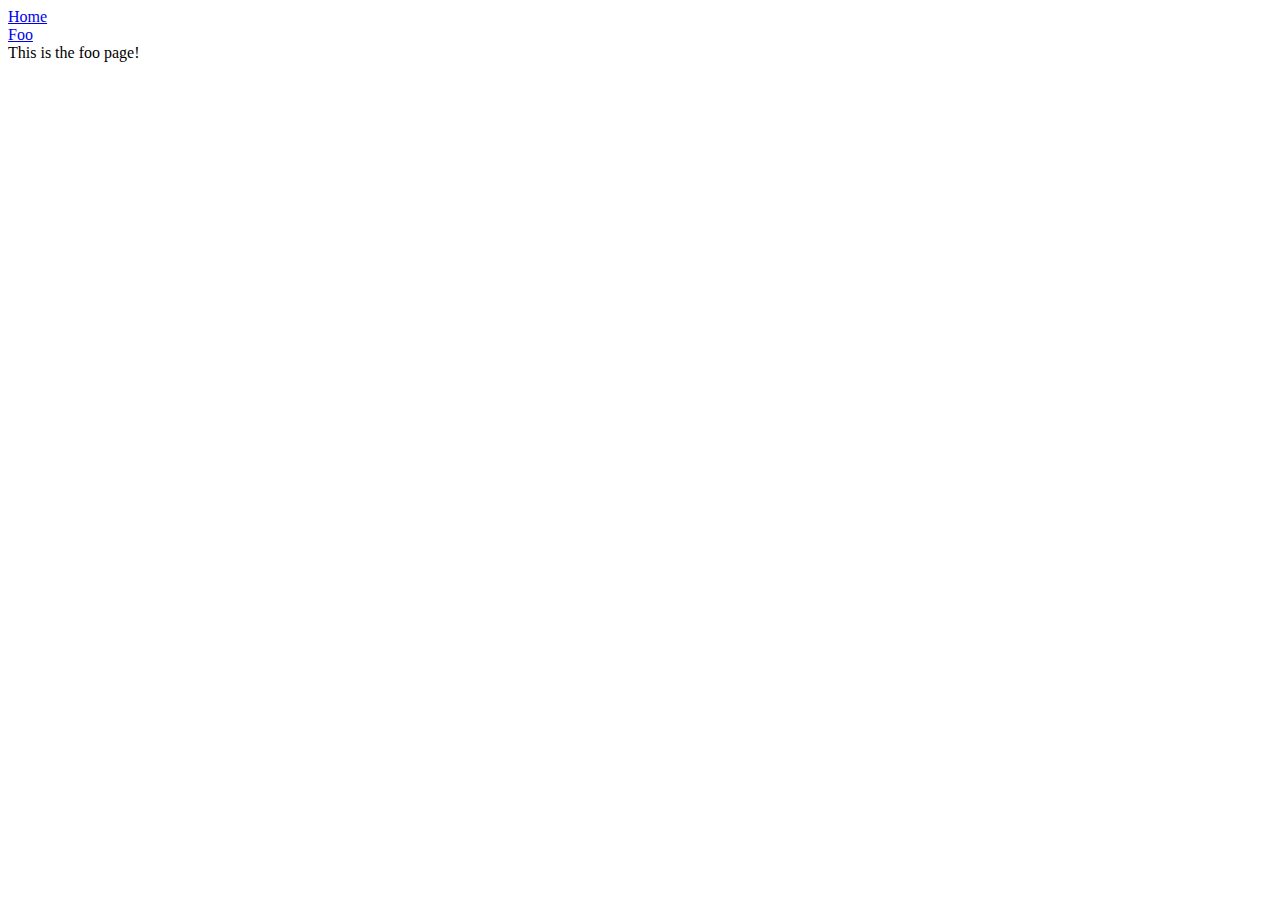
<file: hard-python/ex-50-website/templates/foo.html>
<html>
    <head>
        <title>Foo!</title>
        <style>
            ul {
                display: flex;
                flex-direction: column;
                list-style-type: none;
                margin: 0;
                padding: 0;
            }            
        </style>
    </head>
    <body>
        <nav>
            <ul>
                <li><a href="/">Home</a></li>
                <li><a href="/foo">Foo</a></li>
            </ul>
        </nav>        
        <div>
            This is the foo page!
        </div>
    </body>
</html>
</file>
